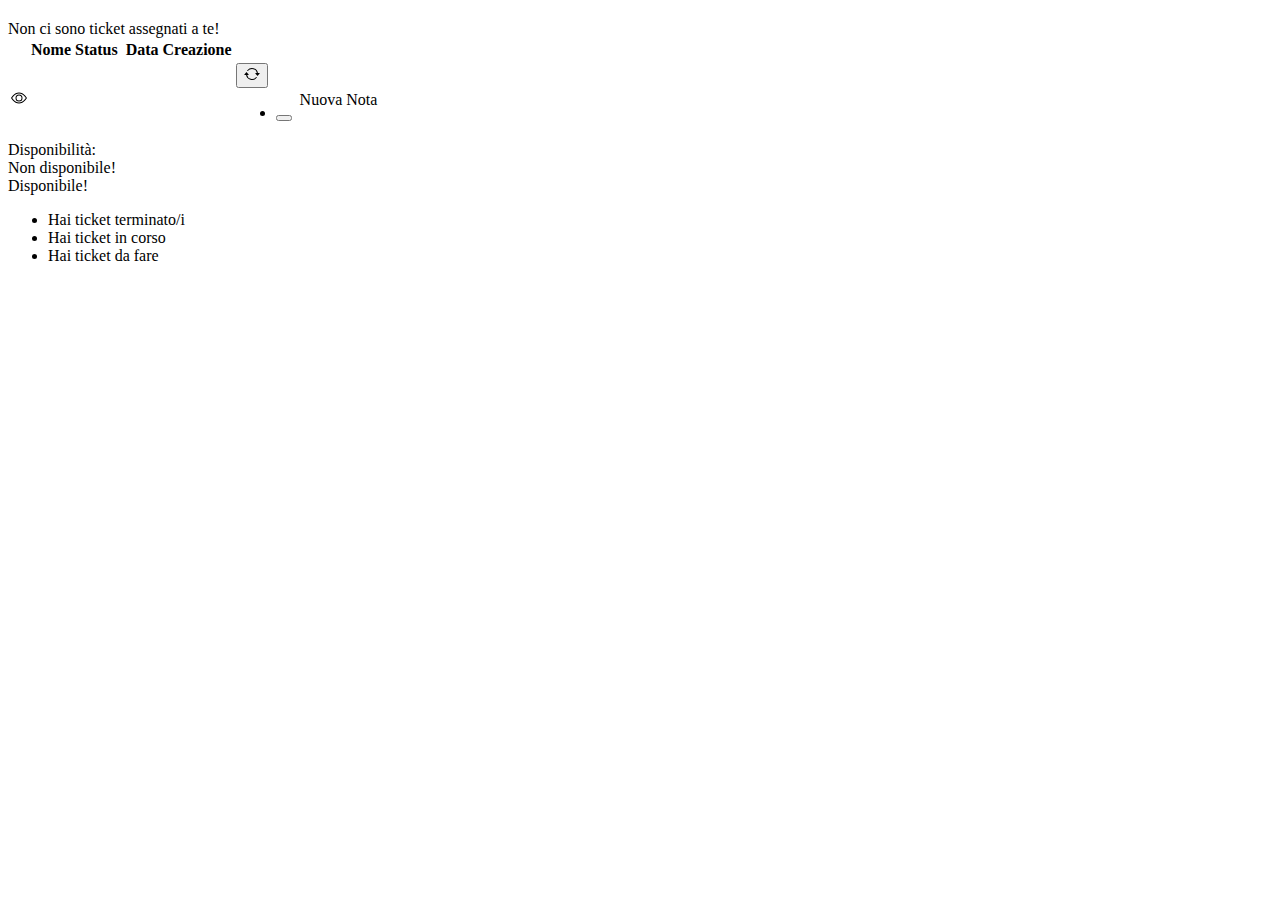
<file: src/main/resources/templates/index.html>
<!DOCTYPE html>
<html lang="en" xmlns:th="http://www.thymeleaf.org">

<head>
    <!-- Required meta tags -->
    <meta charset="utf-8">
    <meta name="viewport" content="width=device-width, initial-scale=1">

    <!-- Bootstrap CSS -->
    <link th:rel="stylesheet" th:href="@{/webjars/bootstrap/5.1.3/css/bootstrap.min.css}" />
    <title>Ticket Service</title>
</head>

<body>
    <header>

        <nav th:replace="fragments/navbar :: navbar('Home')"></nav>

    </header>

    <main>

        <div class="container mt-3">
            <!-- heading di saluto -->
            <h2 th:text="|Ciao ${loggedUser.name}|"> </h2>

            <div class="contaier">
                <div class="row ">
                    <!-- parte di pagina dedicata ai ticket -->
                    <div class="col-12 col-md-8 ">

                        <!-- Alert che non ci sono ticket legati all'user loggato -->
                        <th:block th:unless="${loggedUser.assignedTickets.size() > 0}">
                            <div class="alert alert-info" role="alert">
                                <div>Non ci sono ticket assegnati a te!</div>
                            </div>
                        </th:block>

                        <!-- Tabella dei ticket legati all'user loggato -->
                        <table th:if="${loggedUser.assignedTickets.size() > 0}" class="table table-striped">

                            <thead>
                                <tr>
                                    <th scope="col"></th> <!-- Header per il pulsante di view del ticket -->
                                    <th scope="col">Nome</th> <!-- Header per il nome del ticket -->
                                    <th scope="col">Status</th> <!-- Header per lo status del ticket -->
                                    <th scope="col"></th> <!-- Header per il pulsante aggiornamento status -->
                                    <th scope="col">Data Creazione</th>
                                    <!-- Header per la data di creazione del ticket -->
                                    <th scope="col"></th> <!-- Header per il pulsante aggiungi nota -->
                                </tr>
                            </thead>

                            <tbody>
                                <tr th:each="singoloTicket : ${loggedUser.assignedTickets}">
                                    <!-- cella pulsante della view -->
                                    <td>
                                        <a th:href="@{|/viewTicket/${singoloTicket.id}|}" class="btn btn-light">
                                            <svg xmlns="http://www.w3.org/2000/svg" width="16" height="16"
                                                fill="currentColor" class="bi bi-eye" viewBox="0 0 16 16">
                                                <path
                                                    d="M16 8s-3-5.5-8-5.5S0 8 0 8s3 5.5 8 5.5S16 8 16 8M1.173 8a13 13 0 0 1 1.66-2.043C4.12 4.668 5.88 3.5 8 3.5s3.879 1.168 5.168 2.457A13 13 0 0 1 14.828 8q-.086.13-.195.288c-.335.48-.83 1.12-1.465 1.755C11.879 11.332 10.119 12.5 8 12.5s-3.879-1.168-5.168-2.457A13 13 0 0 1 1.172 8z" />
                                                <path
                                                    d="M8 5.5a2.5 2.5 0 1 0 0 5 2.5 2.5 0 0 0 0-5M4.5 8a3.5 3.5 0 1 1 7 0 3.5 3.5 0 0 1-7 0" />
                                            </svg>
                                        </a>
                                    </td>
                                    <!-- cella dell nome del biglietto -->
                                    <td th:text="${singoloTicket.nome}"></td>
                                    <!-- cella dello status -->
                                    <td th:if="${singoloTicket.actualStatus.getId() == 1}">
                                        <span class="text-danger"
                                            th:text="${singoloTicket.actualStatus.getName()}"></span>
                                    </td>
                                    <td th:if="${singoloTicket.actualStatus.getId() == 2}">
                                        <span class="text-warning"
                                            th:text="${singoloTicket.actualStatus.getName()}"></span>
                                    </td>
                                    <td th:if="${singoloTicket.actualStatus.getId() == 3}">
                                        <span class="text-success"
                                            th:text="${singoloTicket.actualStatus.getName()}"></span>
                                    </td>
                                    <!-- cella pulsante di modifica stato-->
                                    <td>
                                        <div class="dropdown">
                                            <button class="btn btn-secondary dropdown-toggle" type="button"
                                                data-bs-toggle="dropdown" aria-expanded="false">
                                                <svg xmlns="http://www.w3.org/2000/svg" width="16" height="16"
                                                    fill="currentColor" class="bi bi-arrow-repeat" viewBox="0 0 16 16">
                                                    <path
                                                        d="M11.534 7h3.932a.25.25 0 0 1 .192.41l-1.966 2.36a.25.25 0 0 1-.384 0l-1.966-2.36a.25.25 0 0 1 .192-.41m-11 2h3.932a.25.25 0 0 0 .192-.41L2.692 6.23a.25.25 0 0 0-.384 0L.342 8.59A.25.25 0 0 0 .534 9" />
                                                    <path fill-rule="evenodd"
                                                        d="M8 3c-1.552 0-2.94.707-3.857 1.818a.5.5 0 1 1-.771-.636A6.002 6.002 0 0 1 13.917 7H12.9A5 5 0 0 0 8 3M3.1 9a5.002 5.002 0 0 0 8.757 2.182.5.5 0 1 1 .771.636A6.002 6.002 0 0 1 2.083 9z" />
                                                </svg>
                                            </button>
                                            <ul class="dropdown-menu">
                                                <li th:each="singleStatus : ${allStatus}">
                                                    <form th:action="@{/changeStatus/{id} (id= ${singoloTicket.id})}"
                                                        method="post">
                                                        <button class="dropdown-item" type="submit"
                                                            th:name="newStatusId" th:text="${singleStatus.name}"
                                                            th:value="${singleStatus.id}">
                                                        </button>
                                                    </form>
                                                </li>
                                            </ul>
                                        </div>
                                    </td>
                                    <!-- cella della data di creazione -->
                                    <td th:text="${singoloTicket.createdAt}"></td>
                                    <!-- cella dper il bottone inserimento nota -->
                                    <td>
                                        <a class="btn btn-secondary"
                                            th:href="@{/{id}/AggiungiNota(id=${singoloTicket.id})}">
                                            Nuova Nota
                                        </a>
                                    </td>

                                </tr>
                            </tbody>

                        </table>
                    </div>
                    <!-- spazio per informazioni dell'user loggato -->
                    <div class="col-12 col-md-4">
                        <!-- card per vedere la disponibilità dell'utente loggato e un elenco di ticket aperti -->
                        <div class="card">
                            <div class="card-header d-flex justify-content-between align-items-center">
                                <div>Disponibilità:</div>
                                <!-- a seconda del bit di disponibilità del'utente loggato mostra una cosa diversa -->
                                <th:block th:unless="${loggedUser.isAvailable}">
                                    <div class="border border-danger text-danger rounded-pill p-2">
                                        Non disponibile!
                                    </div>
                                </th:block>
                                <th:block th:if="${loggedUser.isAvailable}">
                                    <div class="border border-success text-success rounded-pill p-2">
                                        Disponibile!
                                    </div>
                                </th:block>
                            </div>
                            <!-- sum-up dei ticket associati all'utente loggato -->
                            <ul class="list-group list-group-flush">
                                <li class="list-group-item">
                                    <span>Hai </span>
                                    <span class="text-success" th:text="${numberFinishedTickets}"></span>
                                    <span> ticket terminato/i</span>
                                </li>
                                <li class="list-group-item">
                                    <span>Hai </span>
                                    <span class="text-warning" th:text="${numberToDoTickets}"></span>
                                    <span> ticket in corso</span>
                                </li>
                                <li class="list-group-item">
                                    <span>Hai </span>
                                    <span class="text-danger" th:text="${numberToWorkTickets}"></span>
                                    <span> ticket da fare</span>
                                </li>
                            </ul>
                        </div>
                    </div>
                </div>
            </div>
        </div>
    </main>

    <!-- Bootstrap Bundle with Popper -->
    <script th:src="@{/webjars/bootstrap/5.1.3/js/bootstrap.bundle.min.js}"></script>
</body>

</html>
</file>
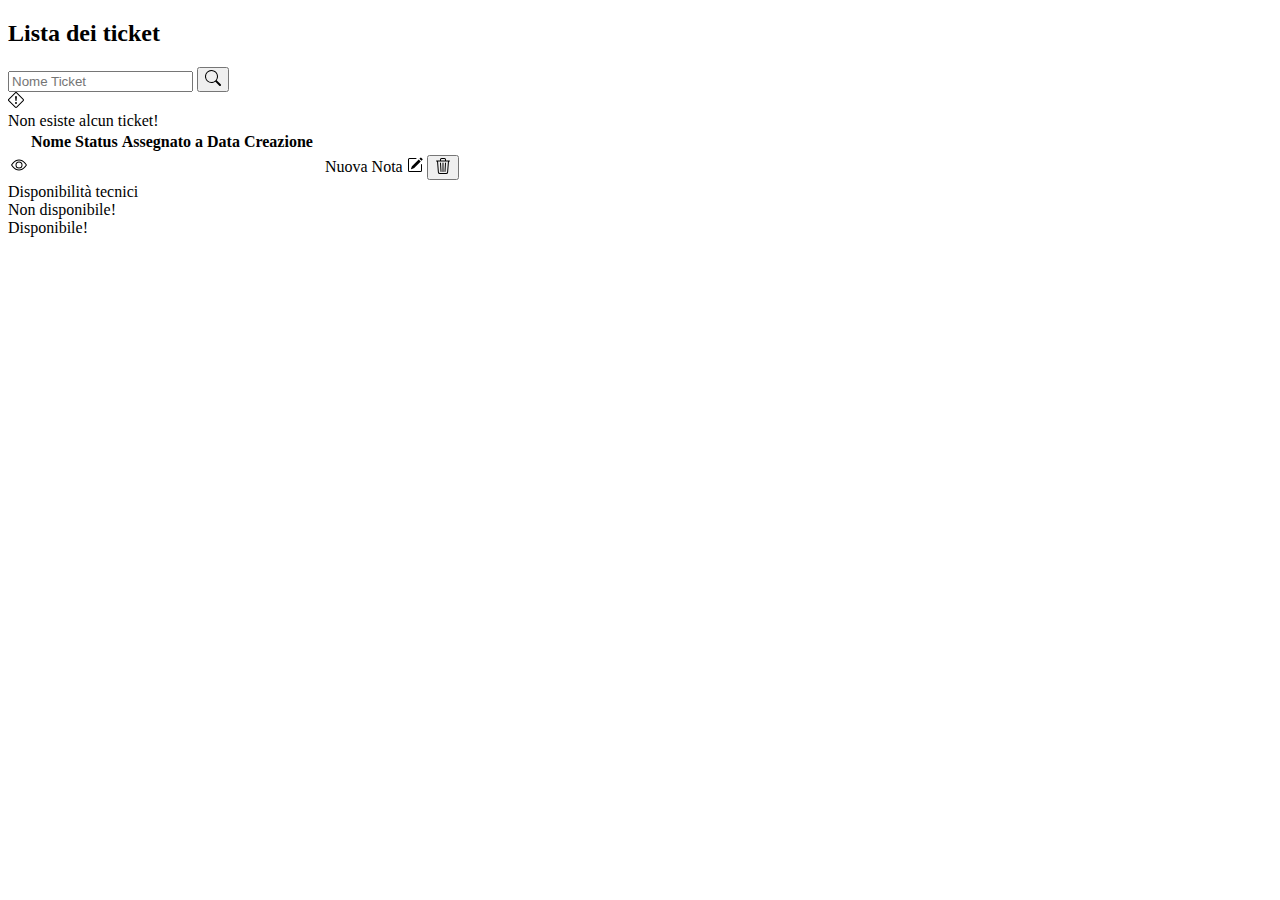
<file: src/main/resources/templates/allTickets/view.html>
<!DOCTYPE html>
<html lang="en" xmlns:th="http://www.thymeleaf.org">

<head>
    <!-- Required meta tags -->
    <meta charset="utf-8">
    <meta name="viewport" content="width=device-width, initial-scale=1">

    <!-- Bootstrap CSS -->
    <link th:rel="stylesheet" th:href="@{/webjars/bootstrap/5.1.3/css/bootstrap.min.css}" />
    <title>Ticket Service</title>
</head>

<body>
    <header>

        <nav th:replace="fragments/navbar :: navbar('SearchTickets')"></nav>

    </header>

    <main>

        <div class="container mt-3">
            <!-- Titolo prinicipale -->
            <h2 class="text-center">Lista dei ticket</h2>

            <div class="contaier">
                <!-- form di ricerca secondo il nome della pizza -->
                <form class="row" method="get" th:action="@{/ListaTickets}">
                    <!-- Input ricerca secondo il nome della pizza -->
                    <div class="col-12 col-md-4">
                        <div class="input-group mb-3">
                            <input name="keywordTicketName" type="search" class="form-control" placeholder="Nome Ticket"
                                aria-label="Search">
                            <button class="btn btn-secondary" type="submit">
                                <svg xmlns="http://www.w3.org/2000/svg" width="16" height="16" fill="currentColor"
                                    class="bi bi-search" viewBox="0 0 16 16">
                                    <path
                                        d="M11.742 10.344a6.5 6.5 0 1 0-1.397 1.398h-.001q.044.06.098.115l3.85 3.85a1 1 0 0 0 1.415-1.414l-3.85-3.85a1 1 0 0 0-.115-.1zM12 6.5a5.5 5.5 0 1 1-11 0 5.5 5.5 0 0 1 11 0" />
                                </svg>
                            </button>
                        </div>
                    </div>
                </form>
                <div class="row ">
                    <!-- parte di pagina dedicata alla lista di ticket ticket -->
                    <div class="col-12 col-md-8 ">

                        <!-- Alert che non ci sono ticket nel DB -->
                        <th:block th:unless="${allTickets.size() > 0}">
                            <div class="alert alert-warning" role="alert">
                                <svg xmlns="http://www.w3.org/2000/svg" width="16" height="16" fill="currentColor"
                                    class="bi bi-exclamation-diamond" viewBox="0 0 16 16">
                                    <path
                                        d="M6.95.435c.58-.58 1.52-.58 2.1 0l6.515 6.516c.58.58.58 1.519 0 2.098L9.05 15.565c-.58.58-1.519.58-2.098 0L.435 9.05a1.48 1.48 0 0 1 0-2.098zm1.4.7a.495.495 0 0 0-.7 0L1.134 7.65a.495.495 0 0 0 0 .7l6.516 6.516a.495.495 0 0 0 .7 0l6.516-6.516a.495.495 0 0 0 0-.7L8.35 1.134z" />
                                    <path
                                        d="M7.002 11a1 1 0 1 1 2 0 1 1 0 0 1-2 0M7.1 4.995a.905.905 0 1 1 1.8 0l-.35 3.507a.552.552 0 0 1-1.1 0z" />
                                </svg>
                                <div>Non esiste alcun ticket!</div>
                            </div>
                        </th:block>

                        <!-- Tabella dei ticket -->
                        <table th:if="${allTickets.size() > 0}" class="table table-striped">

                            <thead>
                                <tr>
                                    <th scope="col"></th> <!-- Header per il pulsante di view del ticket -->
                                    <th scope="col">Nome</th> <!-- Header per il nome del ticket -->
                                    <th scope="col">Status</th> <!-- Header per lo status del ticket -->
                                    <th scope="col">Assegnato a</th> <!-- Header a chi è stato assegnato il ticket -->
                                    <th scope="col">Data Creazione</th>
                                    <!-- Header della data di creazione del ticket -->
                                    <th scope="col"></th> <!-- Header per il pulsante per aggiunta di una nota -->
                                    <th scope="col"></th> <!-- Header per il pulsante di modifica del ticket -->
                                    <th scope="col"></th> <!-- Header per la cancellazione del ticket-->
                                </tr>
                            </thead>

                            <tbody>
                                <tr th:each="singoloTicket : ${allTickets}">
                                    <!-- cella pulsante della view -->
                                    <td>
                                        <a th:href="@{|/viewTicket/${singoloTicket.id}|}" class="btn btn-light">
                                            <svg xmlns="http://www.w3.org/2000/svg" width="16" height="16"
                                                fill="currentColor" class="bi bi-eye" viewBox="0 0 16 16">
                                                <path
                                                    d="M16 8s-3-5.5-8-5.5S0 8 0 8s3 5.5 8 5.5S16 8 16 8M1.173 8a13 13 0 0 1 1.66-2.043C4.12 4.668 5.88 3.5 8 3.5s3.879 1.168 5.168 2.457A13 13 0 0 1 14.828 8q-.086.13-.195.288c-.335.48-.83 1.12-1.465 1.755C11.879 11.332 10.119 12.5 8 12.5s-3.879-1.168-5.168-2.457A13 13 0 0 1 1.172 8z" />
                                                <path
                                                    d="M8 5.5a2.5 2.5 0 1 0 0 5 2.5 2.5 0 0 0 0-5M4.5 8a3.5 3.5 0 1 1 7 0 3.5 3.5 0 0 1-7 0" />
                                            </svg>
                                        </a>
                                    </td>
                                    <!-- cella dell nome del biglietto -->
                                    <td th:text="${singoloTicket.nome}"></td>
                                    <!-- cella dello status -->
                                    <td th:if="${singoloTicket.actualStatus.getId() == 1}">
                                        <span class="text-danger"
                                            th:text="${singoloTicket.actualStatus.getName()}"></span>
                                    </td>
                                    <td th:if="${singoloTicket.actualStatus.getId() == 2}">
                                        <span class="text-warning"
                                            th:text="${singoloTicket.actualStatus.getName()}"></span>
                                    </td>
                                    <td th:if="${singoloTicket.actualStatus.getId() == 3}">
                                        <span class="text-success"
                                            th:text="${singoloTicket.actualStatus.getName()}"></span>
                                    </td>
                                    <!-- cella del nome a chi è stato assegnato il ticket -->
                                    <td th:text="${singoloTicket.userAssigned.getName()}"></td>
                                    <!-- cella della data di creazione -->
                                    <td th:text="${singoloTicket.createdAt}"></td>
                                    <!-- cella dper il bottone inserimento nota -->
                                    <td>
                                        <a class="btn btn-secondary"
                                            th:href="@{/{id}/AggiungiNota(id=${singoloTicket.id})}">
                                            Nuova Nota
                                        </a>
                                    </td>
                                    <!-- cella per il pulsate della modifica -->
                                    <td>
                                        <a th:href="@{|/ModificaTicket/${singoloTicket.id}|}" class="btn btn-light">
                                            <svg xmlns="http://www.w3.org/2000/svg" width="16" height="16"
                                                fill="currentColor" class="bi bi-pencil-square" viewBox="0 0 16 16">
                                                <path
                                                    d="M15.502 1.94a.5.5 0 0 1 0 .706L14.459 3.69l-2-2L13.502.646a.5.5 0 0 1 .707 0l1.293 1.293zm-1.75 2.456-2-2L4.939 9.21a.5.5 0 0 0-.121.196l-.805 2.414a.25.25 0 0 0 .316.316l2.414-.805a.5.5 0 0 0 .196-.12l6.813-6.814z" />
                                                <path fill-rule="evenodd"
                                                    d="M1 13.5A1.5 1.5 0 0 0 2.5 15h11a1.5 1.5 0 0 0 1.5-1.5v-6a.5.5 0 0 0-1 0v6a.5.5 0 0 1-.5.5h-11a.5.5 0 0 1-.5-.5v-11a.5.5 0 0 1 .5-.5H9a.5.5 0 0 0 0-1H2.5A1.5 1.5 0 0 0 1 2.5z" />
                                            </svg>
                                        </a>
                                    </td>
                                    <!-- cella pulsante per la cancellazzione del ticket -->
                                    <td>
                                        <form th:action="@{/ListaTickets/cancellaTicket/{id}(id = ${singoloTicket.id})}"
                                            method="post">

                                            <button class="btn btn-danger" type="submit"
                                                onclick="return confirm('Sei sicuro?')">
                                                <svg xmlns="http://www.w3.org/2000/svg" width="16" height="16"
                                                    fill="currentColor" class="bi bi-trash3" viewBox="0 0 16 16">
                                                    <path
                                                        d="M6.5 1h3a.5.5 0 0 1 .5.5v1H6v-1a.5.5 0 0 1 .5-.5M11 2.5v-1A1.5 1.5 0 0 0 9.5 0h-3A1.5 1.5 0 0 0 5 1.5v1H1.5a.5.5 0 0 0 0 1h.538l.853 10.66A2 2 0 0 0 4.885 16h6.23a2 2 0 0 0 1.994-1.84l.853-10.66h.538a.5.5 0 0 0 0-1zm1.958 1-.846 10.58a1 1 0 0 1-.997.92h-6.23a1 1 0 0 1-.997-.92L3.042 3.5zm-7.487 1a.5.5 0 0 1 .528.47l.5 8.5a.5.5 0 0 1-.998.06L5 5.03a.5.5 0 0 1 .47-.53Zm5.058 0a.5.5 0 0 1 .47.53l-.5 8.5a.5.5 0 1 1-.998-.06l.5-8.5a.5.5 0 0 1 .528-.47M8 4.5a.5.5 0 0 1 .5.5v8.5a.5.5 0 0 1-1 0V5a.5.5 0 0 1 .5-.5" />
                                                </svg>
                                            </button>
                                        </form>
                                    </td>
                                </tr>
                            </tbody>

                        </table>
                    </div>

                    <!-- spazio per vedere quali tecnici sono disponibili -->
                    <div class="col-12 col-md-4">
                        <div class="card">
                            <div class="card-header">
                                Disponibilità tecnici
                            </div>

                            <!-- lista disponibilità tecnici  -->
                            <div>
                                <div th:each="singoloUser : ${allUser}" class="p-1">
                                    <div class=" d-flex justify-content-between align-items-center">
                                        <div th:text="${singoloUser.name}"></div>

                                        <th:block th:unless="${singoloUser.isAvailable}">
                                            <div class="border border-danger text-danger rounded-pill p-2">
                                                Non disponibile!
                                            </div>
                                        </th:block>
                                        <th:block th:if="${singoloUser.isAvailable}">
                                            <div class="border border-success text-success rounded-pill p-2">
                                                Disponibile!
                                            </div>
                                        </th:block>
                                    </div>
                                </div>
                            </div>

                        </div>
                    </div>
                </div>
            </div>
        </div>
    </main>

    <!-- Bootstrap Bundle with Popper -->
    <script th:src="@{/webjars/bootstrap/5.1.3/js/bootstrap.bundle.min.js}"></script>
</body>

</html>
</file>
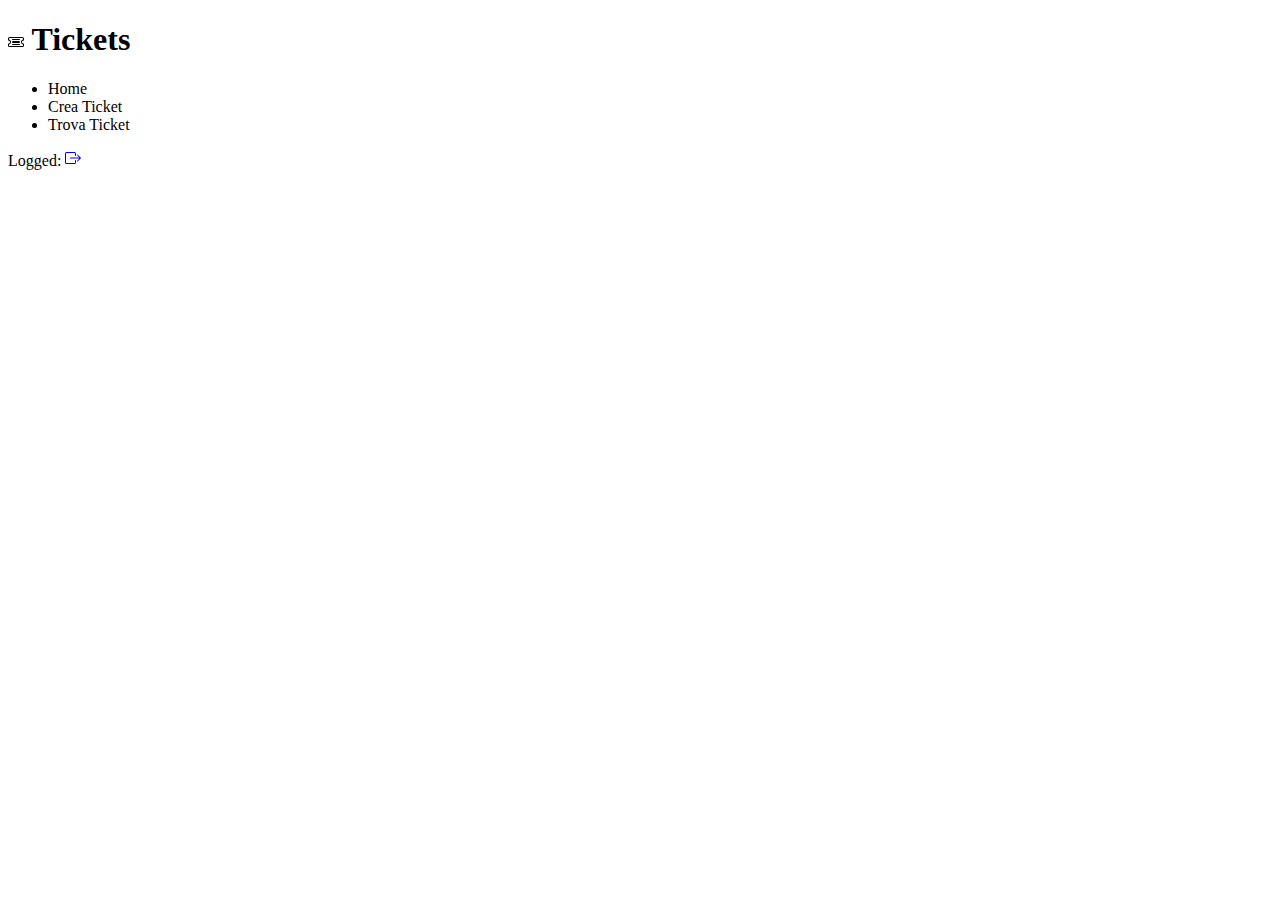
<file: src/main/resources/templates/fragments/navbar.html>
<!DOCTYPE html>
<html lang="en" xmlns:th="http://www.thymeleaf.org">

<head>

</head>

<body>
    <nav th:fragment="navbar(current)" class="navbar navbar-expand-lg bg-body-tertiary border-bottom border-2">
        <div class="container-fluid">
            <h1 id="navbarTitle" class="navbar-brand">
                <svg xmlns="http://www.w3.org/2000/svg" width="16" height="16" fill="currentColor"
                    class="bi bi-ticket-detailed" viewBox="0 0 16 16">
                    <path
                        d="M4 5.5a.5.5 0 0 1 .5-.5h7a.5.5 0 0 1 0 1h-7a.5.5 0 0 1-.5-.5m0 5a.5.5 0 0 1 .5-.5h7a.5.5 0 0 1 0 1h-7a.5.5 0 0 1-.5-.5M5 7a1 1 0 0 0 0 2h6a1 1 0 1 0 0-2z" />
                    <path
                        d="M0 4.5A1.5 1.5 0 0 1 1.5 3h13A1.5 1.5 0 0 1 16 4.5V6a.5.5 0 0 1-.5.5 1.5 1.5 0 0 0 0 3 .5.5 0 0 1 .5.5v1.5a1.5 1.5 0 0 1-1.5 1.5h-13A1.5 1.5 0 0 1 0 11.5V10a.5.5 0 0 1 .5-.5 1.5 1.5 0 1 0 0-3A.5.5 0 0 1 0 6zM1.5 4a.5.5 0 0 0-.5.5v1.05a2.5 2.5 0 0 1 0 4.9v1.05a.5.5 0 0 0 .5.5h13a.5.5 0 0 0 .5-.5v-1.05a2.5 2.5 0 0 1 0-4.9V4.5a.5.5 0 0 0-.5-.5z" />
                </svg>
                Tickets
            </h1>
            <ul class="navbar-nav">
                <li class="nav-item">
                    <a class="nav-link" th:href="@{/main}"
                        th:classAppend="${current == 'Home'} ? active : not-active">Home</a>
                </li>
                <li class="nav-item">
                    <a class="nav-link" th:href="@{/CreaTicket}" sec:authorize="hasAuthority('ADMIN')"
                        th:classAppend="${current == 'TicketCreate'} ? active : not-active">Crea Ticket</a>
                </li>
                <li class="nav-item">
                    <a class="nav-link" th:href="@{/ListaTickets}" sec:authorize="hasAuthority('ADMIN')"
                        th:classAppend="${current == 'SearchTickets'} ? active : not-active">Trova Ticket</a>
                </li>
            </ul>

            <div>
                Logged: <span sec:authentication="name"></span>
                <span sec:authentication="principal.authorities"></span>
                <a class="btn btn-outline-danger" href="/logout">
                    <svg xmlns="http://www.w3.org/2000/svg" width="16" height="16" fill="currentColor"
                        class="bi bi-box-arrow-right" viewBox="0 0 16 16">
                        <path fill-rule="evenodd"
                            d="M10 12.5a.5.5 0 0 1-.5.5h-8a.5.5 0 0 1-.5-.5v-9a.5.5 0 0 1 .5-.5h8a.5.5 0 0 1 .5.5v2a.5.5 0 0 0 1 0v-2A1.5 1.5 0 0 0 9.5 2h-8A1.5 1.5 0 0 0 0 3.5v9A1.5 1.5 0 0 0 1.5 14h8a1.5 1.5 0 0 0 1.5-1.5v-2a.5.5 0 0 0-1 0z" />
                        <path fill-rule="evenodd"
                            d="M15.854 8.354a.5.5 0 0 0 0-.708l-3-3a.5.5 0 0 0-.708.708L14.293 7.5H5.5a.5.5 0 0 0 0 1h8.793l-2.147 2.146a.5.5 0 0 0 .708.708z" />
                    </svg>
                </a>
            </div>
        </div>
    </nav>
</body>

</html>
</file>
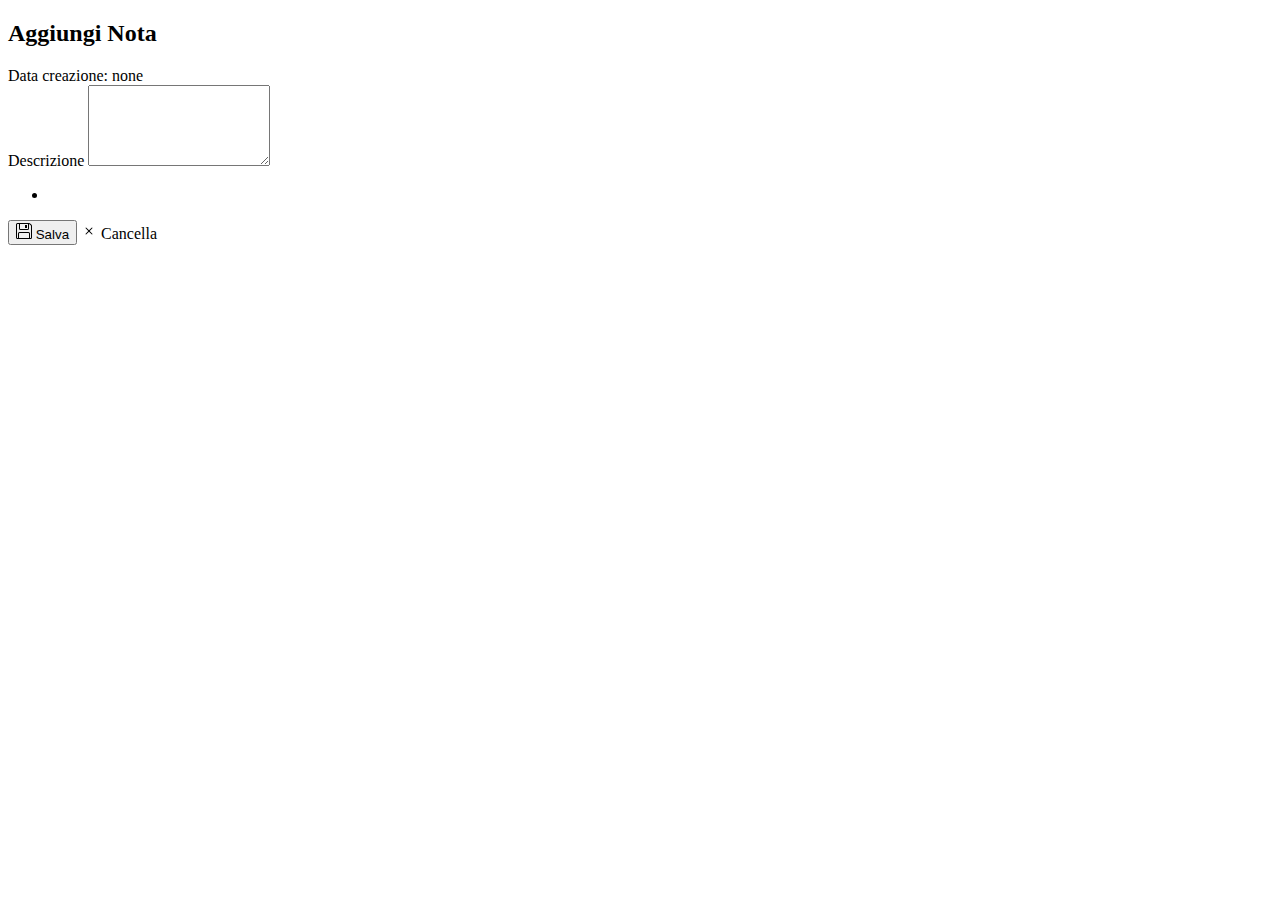
<file: src/main/resources/templates/note/create.html>
<!DOCTYPE html>
<html lang="en" xmlns:th="http://www.thymeleaf.org">

<head>
    <!-- Required meta tags -->
    <meta charset="utf-8">
    <meta name="viewport" content="width=device-width, initial-scale=1">

    <!-- Bootstrap CSS -->
    <link th:rel="stylesheet" th:href="@{/webjars/bootstrap/5.1.3/css/bootstrap.min.css}" />
    <title>Ticket Service</title>
</head>

<body>
    <header>

        <nav th:replace="fragments/navbar :: navbar('TicketCreate')"></nav>

    </header>

    <main>

        <div class="container mt-2">


            <!-- Titolo -->

            <h2 class="text-center mb-3">Aggiungi Nota</h2>

            <!-- form di creazione nuovo ticket-->
            <form class="row" th:object="${newNote}"
                th:action="@{/{identify}/AggiungiNota(identify=*{getTargetTicket().getId()})}" method="post">

                <!-- <input type="hidden" th:field="*{targetTicket}"> -->

                <!-- Mostra data di inserimento -->
                <div class="col-12 col-md-4 mb-2">
                    <span>Data creazione:</span>
                    <span th:text="*{createdAt}">none</span>
                </div>

                <!-- textarea descrizione ticket -->
                <div class="col-12 mb-2">
                    <label for="textAreaDescription" class="form-label">Descrizione</label>
                    <textarea type="text" class="form-control" id="textAreaDescription" th:field="*{text}" rows="5"
                        th:errorClass="is-invalid"></textarea>
                    <div th:if="${#fields.hasErrors('text')}" class="invalid-feedback">
                        <ul>
                            <li th:each="err : ${#fields.errors('text')}" th:text="${err}"></li>
                        </ul>
                    </div>
                </div>


                <!-- Pulsanti di submit e cancellazione -->
                <div class="d-grid gap-2 d-md-block">
                    <button class="btn btn-primary" type="submit">
                        <svg xmlns="http://www.w3.org/2000/svg" width="16" height="16" fill="currentColor"
                            class="bi bi-floppy" viewBox="0 0 16 16">
                            <path d="M11 2H9v3h2z" />
                            <path
                                d="M1.5 0h11.586a1.5 1.5 0 0 1 1.06.44l1.415 1.414A1.5 1.5 0 0 1 16 2.914V14.5a1.5 1.5 0 0 1-1.5 1.5h-13A1.5 1.5 0 0 1 0 14.5v-13A1.5 1.5 0 0 1 1.5 0M1 1.5v13a.5.5 0 0 0 .5.5H2v-4.5A1.5 1.5 0 0 1 3.5 9h9a1.5 1.5 0 0 1 1.5 1.5V15h.5a.5.5 0 0 0 .5-.5V2.914a.5.5 0 0 0-.146-.353l-1.415-1.415A.5.5 0 0 0 13.086 1H13v4.5A1.5 1.5 0 0 1 11.5 7h-7A1.5 1.5 0 0 1 3 5.5V1H1.5a.5.5 0 0 0-.5.5m3 4a.5.5 0 0 0 .5.5h7a.5.5 0 0 0 .5-.5V1H4zM3 15h10v-4.5a.5.5 0 0 0-.5-.5h-9a.5.5 0 0 0-.5.5z" />
                        </svg>
                        Salva
                    </button>
                    <a th:href="@{/index}" class="btn btn-danger">
                        <svg xmlns="http://www.w3.org/2000/svg" width="16" height="16" fill="currentColor"
                            class="bi bi-x" viewBox="0 0 16 16">
                            <path
                                d="M4.646 4.646a.5.5 0 0 1 .708 0L8 7.293l2.646-2.647a.5.5 0 0 1 .708.708L8.707 8l2.647 2.646a.5.5 0 0 1-.708.708L8 8.707l-2.646 2.647a.5.5 0 0 1-.708-.708L7.293 8 4.646 5.354a.5.5 0 0 1 0-.708" />
                        </svg>
                        Cancella
                    </a>
                </div>

            </form>
        </div>

    </main>
    <!-- Bootstrap Bundle with Popper -->
    <script th:src="@{/webjars/bootstrap/5.1.3/js/bootstrap.bundle.min.js}"></script>
</body>

</html>
</file>
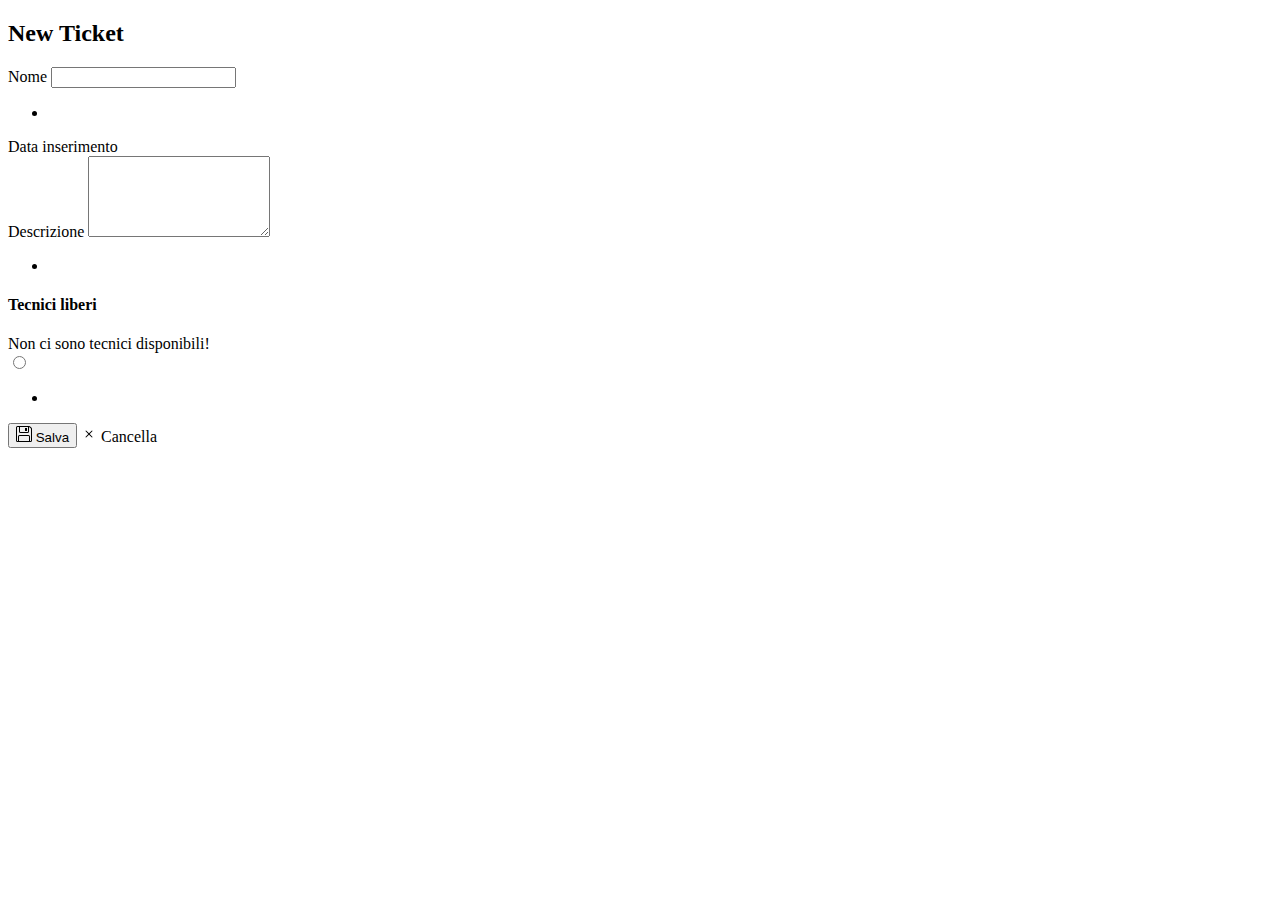
<file: src/main/resources/templates/ticket/create.html>
<!DOCTYPE html>
<html lang="en" xmlns:th="http://www.thymeleaf.org">

<head>
    <!-- Required meta tags -->
    <meta charset="utf-8">
    <meta name="viewport" content="width=device-width, initial-scale=1">

    <!-- Bootstrap CSS -->
    <link th:rel="stylesheet" th:href="@{/webjars/bootstrap/5.1.3/css/bootstrap.min.css}" />
    <title>Ticket Service</title>
</head>

<body>
    <header>

        <nav th:replace="fragments/navbar :: navbar('TicketCreate')"></nav>

    </header>

    <main>

        <div class="container">
            <!-- Titolo -->
            <h2 class="text-center mb-3">New Ticket</h2>

            <!-- form di creazione nuova pizza-->
            <form class="row" th:object="${newTicket}" th:action="@{/CreaTicket}" method="post">
                <!-- input nome ticket -->
                <div class="col-12 col-md-8">
                    <div class="mb-2">
                        <label for="InputName" class="form-label">Nome</label>
                        <input type="text" class="form-control" id="InputName" th:field="*{nome}"
                            th:errorClass="is-invalid">
                        <div th:if="${#fields.hasErrors('nome')}" class="invalid-feedback">
                            <ul>
                                <li th:each="err : ${#fields.errors('nome')}" th:text="${err}"></li>
                            </ul>
                        </div>
                    </div>
                </div>
                <!-- mostra data -->
                <div class="col-12 col-md-4">
                    <div class="mb-2">
                        <label class="form-label">Data inserimento</label>
                        <div th:text="*{createdAt}"></div>
                    </div>
                </div>
                <!-- textarea descrizione ticket -->
                <div class="col-12 col-md-8">
                    <div class="mb-2">
                        <label for="textAreaDescription" class="form-label">Descrizione</label>
                        <textarea type="text" class="form-control" id="textAreaDescription" th:field="*{descrizione}"
                            rows="5" th:errorClass="is-invalid"></textarea>
                        <div th:if="${#fields.hasErrors('descrizione')}" class="invalid-feedback">
                            <ul>
                                <li th:each="err : ${#fields.errors('descrizione')}" th:text="${err}"></li>
                            </ul>
                        </div>
                    </div>
                </div>
                <!-- Scelta tecnico -->
                <div class="col-12 col-md-4">
                    <div class="mb-2">
                        <h4>Tecnici liberi</h4>
                        <!-- alert se non ci sono disponibili tecnici -->
                        <th:block th:unless="${freeTech.size() > 0}">
                            <div class="alert alert-warning" role="alert">
                                <div>Non ci sono tecnici disponibili!</div>
                            </div>
                        </th:block>
                        <!-- lista radio -->
                        <div class="form-check" th:each="singleTech : ${freeTech}">
                            <input type="radio" class="form-check-input" th:id="|Indgredient_${singleTech.id}|"
                                th:value="${singleTech.id}" th:field="*{userAssigned}">
                            <label th:for="|Indgredient_${singleTech.id}|" th:text="${singleTech.name}"></label>
                        </div>
                        <div th:if="${#fields.hasErrors('userAssigned')}" class="invalid-feedback">
                            <ul>
                                <li th:each="err : ${#fields.errors('userAssigned')}" th:text="${err}"></li>
                            </ul>
                        </div>
                    </div>
                </div>
                <!-- Pulsanti di submit e cancellazione -->
                <div class="d-grid gap-2 d-md-block">
                    <button class="btn btn-primary" type="submit">
                        <svg xmlns="http://www.w3.org/2000/svg" width="16" height="16" fill="currentColor"
                            class="bi bi-floppy" viewBox="0 0 16 16">
                            <path d="M11 2H9v3h2z" />
                            <path
                                d="M1.5 0h11.586a1.5 1.5 0 0 1 1.06.44l1.415 1.414A1.5 1.5 0 0 1 16 2.914V14.5a1.5 1.5 0 0 1-1.5 1.5h-13A1.5 1.5 0 0 1 0 14.5v-13A1.5 1.5 0 0 1 1.5 0M1 1.5v13a.5.5 0 0 0 .5.5H2v-4.5A1.5 1.5 0 0 1 3.5 9h9a1.5 1.5 0 0 1 1.5 1.5V15h.5a.5.5 0 0 0 .5-.5V2.914a.5.5 0 0 0-.146-.353l-1.415-1.415A.5.5 0 0 0 13.086 1H13v4.5A1.5 1.5 0 0 1 11.5 7h-7A1.5 1.5 0 0 1 3 5.5V1H1.5a.5.5 0 0 0-.5.5m3 4a.5.5 0 0 0 .5.5h7a.5.5 0 0 0 .5-.5V1H4zM3 15h10v-4.5a.5.5 0 0 0-.5-.5h-9a.5.5 0 0 0-.5.5z" />
                        </svg>
                        Salva
                    </button>
                    <a th:href="@{/index}" class="btn btn-danger">
                        <svg xmlns="http://www.w3.org/2000/svg" width="16" height="16" fill="currentColor"
                            class="bi bi-x" viewBox="0 0 16 16">
                            <path
                                d="M4.646 4.646a.5.5 0 0 1 .708 0L8 7.293l2.646-2.647a.5.5 0 0 1 .708.708L8.707 8l2.647 2.646a.5.5 0 0 1-.708.708L8 8.707l-2.646 2.647a.5.5 0 0 1-.708-.708L7.293 8 4.646 5.354a.5.5 0 0 1 0-.708" />
                        </svg>
                        Cancella
                    </a>
                </div>

            </form>
        </div>

    </main>
    <!-- Bootstrap Bundle with Popper -->
    <script th:src="@{/webjars/bootstrap/5.1.3/js/bootstrap.bundle.min.js}"></script>
</body>

</html>
</file>
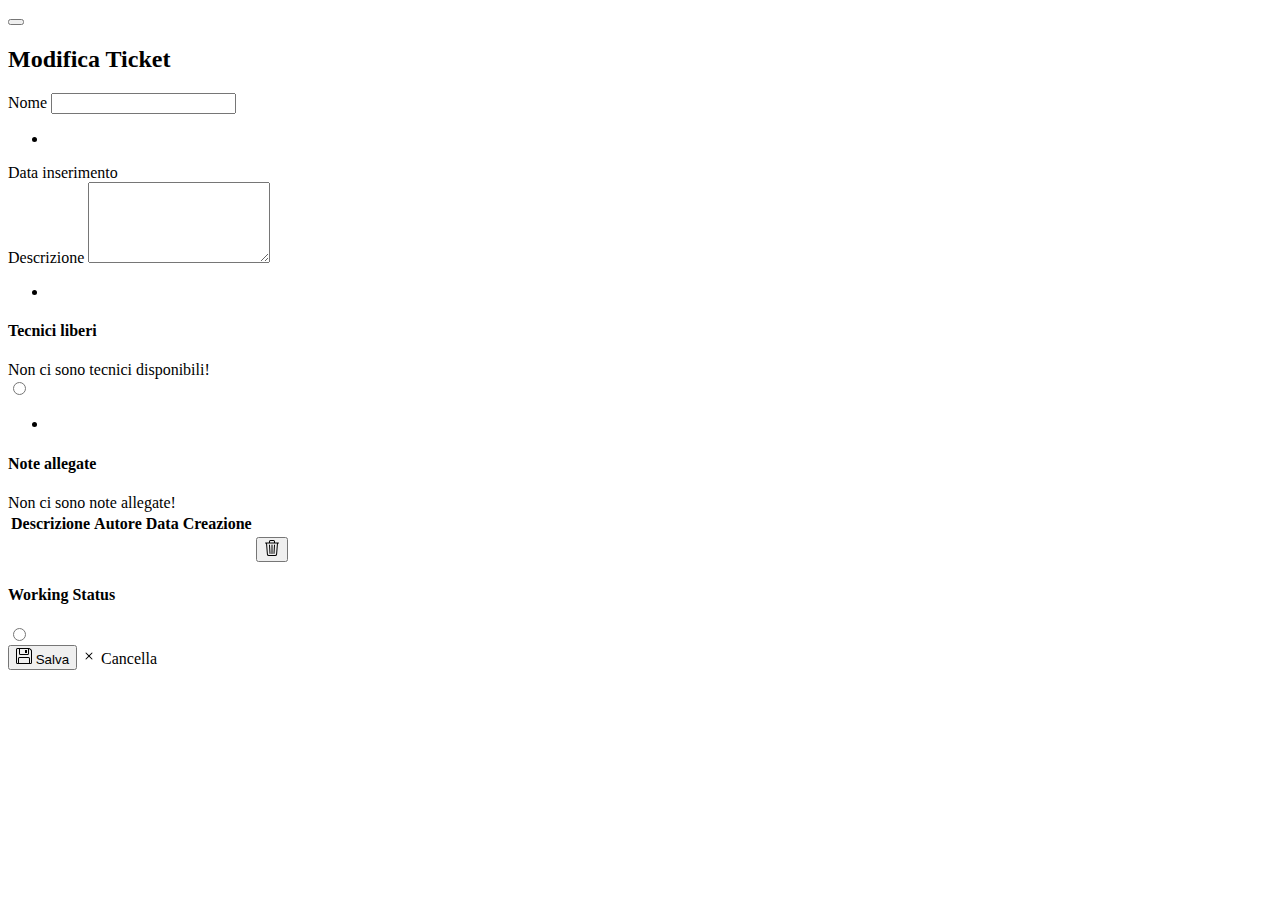
<file: src/main/resources/templates/ticket/modify.html>
<!DOCTYPE html>
<html lang="en" xmlns:th="http://www.thymeleaf.org">

<head>
    <!-- Required meta tags -->
    <meta charset="utf-8">
    <meta name="viewport" content="width=device-width, initial-scale=1">

    <!-- Bootstrap CSS -->
    <link th:rel="stylesheet" th:href="@{/webjars/bootstrap/5.1.3/css/bootstrap.min.css}" />
    <title>Ticket Service</title>
</head>

<body>
    <header>

        <nav th:replace="fragments/navbar :: navbar('TicketCreate')"></nav>

    </header>

    <main>

        <div class="container mt-2">

            <!-- Alert warnig Seleziona tecnico -->
            <th:block th:if="${successAlertMessage != null}">
                <div class="alert alert-info alert-dismissible fade show" role="alert">
                    <div th:text="${successAlertMessage}"></div>
                    <button type="button" class="btn-close" data-bs-dismiss="alert" aria-label="Close"></button>
                </div>
            </th:block>

            <!-- Titolo -->
            <h2 class="text-center mb-3">Modifica Ticket</h2>

            <!-- form di creazione nuovo ticket-->
            <form class="row" th:object="${selectedTicketToModify}"
                th:action="@{/ModificaTicket/{id}(id=${selectedTicketToModify.id})}" method="post">

                <!-- input nome ticket -->
                <div class="col-12 col-md-8">
                    <div class="mb-2">
                        <label for="InputName" class="form-label">Nome</label>
                        <input type="text" class="form-control" id="InputName" th:field="*{nome}"
                            th:errorClass="is-invalid">
                        <div th:if="${#fields.hasErrors('nome')}" class="invalid-feedback">
                            <ul>
                                <li th:each="err : ${#fields.errors('nome')}" th:text="${err}"></li>
                            </ul>
                        </div>
                    </div>
                </div>

                <!-- mostra data -->
                <div class="col-12 col-md-4">
                    <div class="mb-2">
                        <label class="form-label">Data inserimento</label>
                        <div th:text="*{createdAt}"></div>
                    </div>
                </div>

                <!-- textarea descrizione ticket -->
                <div class="col-12 col-md-8">
                    <div class="mb-2">
                        <label for="textAreaDescription" class="form-label">Descrizione</label>
                        <textarea type="text" class="form-control" id="textAreaDescription" th:field="*{descrizione}"
                            rows="5" th:errorClass="is-invalid"></textarea>
                        <div th:if="${#fields.hasErrors('descrizione')}" class="invalid-feedback">
                            <ul>
                                <li th:each="err : ${#fields.errors('descrizione')}" th:text="${err}"></li>
                            </ul>
                        </div>
                    </div>
                </div>

                <!-- Scelta tecnico -->
                <div class="col-12 col-md-4">
                    <div class="mb-2">
                        <h4>Tecnici liberi</h4>
                        <!-- alert se non ci sono disponibili tecnici -->
                        <th:block th:unless="${freeTech.size() > 0}">
                            <div class="alert alert-warning" role="alert">
                                <div>Non ci sono tecnici disponibili!</div>
                            </div>
                        </th:block>
                        <!-- lista radio tecnici-->
                        <div class="form-check" th:each="singleTech : ${freeTech}">
                            <input type="radio" class="form-check-input" th:id="|Technic_${singleTech.id}|"
                                th:value="${singleTech.id}" th:field="*{userAssigned}">
                            <label th:for="|Technic_${singleTech.id}|" th:text="${singleTech.name}"></label>
                        </div>
                        <div th:if="${#fields.hasErrors('userAssigned')}" class="invalid-feedback">
                            <ul>
                                <li th:each="err : ${#fields.errors('userAssigned')}" th:text="${err}"></li>
                            </ul>
                        </div>
                    </div>
                </div>

                <!-- tabella di tutte le note annesse al ticket -->
                <div class="col-12 col-md-8">
                    <h4>Note allegate</h4>
                    <!-- Alert che non ci sono note alegate al ticket selezionato -->
                    <th:block th:unless="${selectedTicketToModify.noteList.size() > 0}">
                        <div class="alert alert-info" role="alert">
                            <div>Non ci sono note allegate!</div>
                        </div>
                    </th:block>
                    <!-- mostra tabellla se presente almenu una nota -->
                    <table th:if="${selectedTicketToModify.noteList.size() > 0}" class="table table-striped">
                        <thead>
                            <tr>
                                <th scope="col">Descrizione</th> <!-- Header testo della nota -->
                                <th scope="col">Autore</th> <!-- Header il nome dell'autode della nota -->
                                <th scope="col">Data Creazione</th> <!-- Header per la data di creazione del ticket -->
                                <th scope="col"></th> <!-- Header per il pulsante di eliminazione -->
                            </tr>
                        </thead>
                        <tbody>
                            <tr th:each="singolaNota : ${selectedTicketToModify.noteList}">
                                <!-- cella con la descrizione -->
                                <td th:text="${singolaNota.text}"></td>
                                <!-- cella con il nome dell'autode della nota  -->
                                <td th:text="${singolaNota.author}"></td>
                                <!-- cella della data di creazione -->
                                <td th:text="${singolaNota.createdAt}"></td>
                                <!-- cella per l'eliminazione della nota -->
                                <td>
                                    <form th:action="@{/cancellaNota/{id} (id= ${singolaNota.id})}" method="post">
                                        <button class="btn btn-danger" type="submit"
                                            onclick="return confirm('Sei sicuro?')">
                                            <svg xmlns="http://www.w3.org/2000/svg" width="16" height="16"
                                                fill="currentColor" class="bi bi-trash3" viewBox="0 0 16 16">
                                                <path
                                                    d="M6.5 1h3a.5.5 0 0 1 .5.5v1H6v-1a.5.5 0 0 1 .5-.5M11 2.5v-1A1.5 1.5 0 0 0 9.5 0h-3A1.5 1.5 0 0 0 5 1.5v1H1.5a.5.5 0 0 0 0 1h.538l.853 10.66A2 2 0 0 0 4.885 16h6.23a2 2 0 0 0 1.994-1.84l.853-10.66h.538a.5.5 0 0 0 0-1zm1.958 1-.846 10.58a1 1 0 0 1-.997.92h-6.23a1 1 0 0 1-.997-.92L3.042 3.5zm-7.487 1a.5.5 0 0 1 .528.47l.5 8.5a.5.5 0 0 1-.998.06L5 5.03a.5.5 0 0 1 .47-.53Zm5.058 0a.5.5 0 0 1 .47.53l-.5 8.5a.5.5 0 1 1-.998-.06l.5-8.5a.5.5 0 0 1 .528-.47M8 4.5a.5.5 0 0 1 .5.5v8.5a.5.5 0 0 1-1 0V5a.5.5 0 0 1 .5-.5" />
                                            </svg>
                                        </button>
                                    </form>
                                </td>
                            </tr>
                        </tbody>
                    </table>

                </div>

                <!-- Stato di lavorazione -->
                <div class="col-12 col-md-4">
                    <h4>Working Status</h4>
                    <div class="form-check form-check-inline" th:each="singleStatus : ${allStatus}">
                        <input type="radio" class="form-check-input" th:id="|Status_${singleStatus.id}|"
                            th:value="${singleStatus.id}" th:field="*{actualStatus}">
                        <label th:for="|Status_${singleStatus.id}|" th:text="${singleStatus.name}"></label>
                    </div>
                </div>

                <!-- Pulsanti di submit e cancellazione -->
                <div class="d-grid gap-2 d-md-block mb-2">
                    <button class="btn btn-primary" type="submit">
                        <svg xmlns="http://www.w3.org/2000/svg" width="16" height="16" fill="currentColor"
                            class="bi bi-floppy" viewBox="0 0 16 16">
                            <path d="M11 2H9v3h2z" />
                            <path
                                d="M1.5 0h11.586a1.5 1.5 0 0 1 1.06.44l1.415 1.414A1.5 1.5 0 0 1 16 2.914V14.5a1.5 1.5 0 0 1-1.5 1.5h-13A1.5 1.5 0 0 1 0 14.5v-13A1.5 1.5 0 0 1 1.5 0M1 1.5v13a.5.5 0 0 0 .5.5H2v-4.5A1.5 1.5 0 0 1 3.5 9h9a1.5 1.5 0 0 1 1.5 1.5V15h.5a.5.5 0 0 0 .5-.5V2.914a.5.5 0 0 0-.146-.353l-1.415-1.415A.5.5 0 0 0 13.086 1H13v4.5A1.5 1.5 0 0 1 11.5 7h-7A1.5 1.5 0 0 1 3 5.5V1H1.5a.5.5 0 0 0-.5.5m3 4a.5.5 0 0 0 .5.5h7a.5.5 0 0 0 .5-.5V1H4zM3 15h10v-4.5a.5.5 0 0 0-.5-.5h-9a.5.5 0 0 0-.5.5z" />
                        </svg>
                        Salva
                    </button>
                    <a th:href="@{/index}" class="btn btn-danger">
                        <svg xmlns="http://www.w3.org/2000/svg" width="16" height="16" fill="currentColor"
                            class="bi bi-x" viewBox="0 0 16 16">
                            <path
                                d="M4.646 4.646a.5.5 0 0 1 .708 0L8 7.293l2.646-2.647a.5.5 0 0 1 .708.708L8.707 8l2.647 2.646a.5.5 0 0 1-.708.708L8 8.707l-2.646 2.647a.5.5 0 0 1-.708-.708L7.293 8 4.646 5.354a.5.5 0 0 1 0-.708" />
                        </svg>
                        Cancella
                    </a>
                </div>

            </form>
        </div>

    </main>
    <!-- Bootstrap Bundle with Popper -->
    <script th:src="@{/webjars/bootstrap/5.1.3/js/bootstrap.bundle.min.js}"></script>
</body>

</html>
</file>
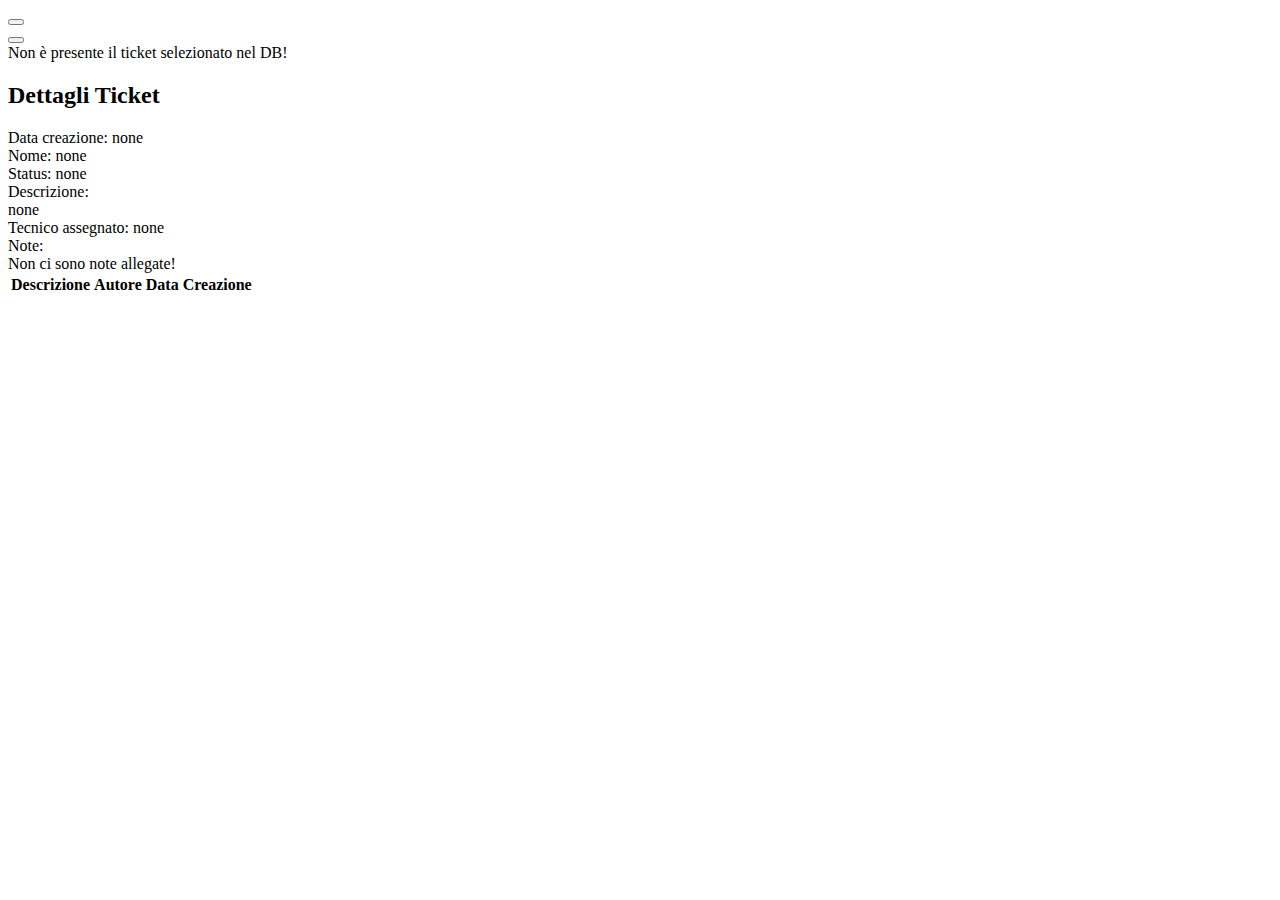
<file: src/main/resources/templates/ticket/view.html>
<!DOCTYPE html>
<html lang="en" xmlns:th="http://www.thymeleaf.org">

<head>
    <!-- Required meta tags -->
    <meta charset="utf-8">
    <meta name="viewport" content="width=device-width, initial-scale=1">

    <!-- Bootstrap CSS -->
    <link th:rel="stylesheet" th:href="@{/webjars/bootstrap/5.1.3/css/bootstrap.min.css}" />
    <link th:rel="stylesheet" th:href="@{/css/showTicket.css}">
    <title>Ticket Service</title>
</head>

<body>
    <header>

        <nav th:replace="fragments/navbar :: navbar('TicketCreate')"></nav>

    </header>

    <main>

        <div class="container mt-2">

            <!-- Alert di successo creazione ticket -->
            <th:block th:if="${successAlertMessage != null}">
                <div class="alert alert-success alert-dismissible fade show" role="alert">
                    <div th:text="${successAlertMessage}"></div>
                    <button type="button" class="btn-close" data-bs-dismiss="alert" aria-label="Close"></button>
                </div>
            </th:block>

            <!-- Alert di successo modifica ticket -->
            <th:block th:if="${successAlertModMessage != null}">
                <div class="alert alert-success alert-dismissible fade show" role="alert">
                    <div th:text="${successAlertModMessage}"></div>
                    <button type="button" class="btn-close" data-bs-dismiss="alert" aria-label="Close"></button>
                </div>
            </th:block>

            <!-- Alert di warning se non è stata selezionata alcun ticket esistente -->
            <th:block th:unless="${isSelectedTicket}">
                <div class="alert alert-warning alert-dismissible fade show" role="alert">
                    <div>Non è presente il ticket selezionato nel DB!</div>
                </div>
            </th:block>

            <!-- crea la pagina se è presente il ticket nel DB -->
            <th:block th:if="${isSelectedTicket}">
                <div class="container ticket-container mt-3">
                    <h2 class=" text-center border-bottom mb-3">Dettagli Ticket</h2>
                    <div class="row" th:object="${selectedTicket}">
                        <div class="col-12 col-md-8 mb-2">
                            <span class="main-subTitle">Data creazione:</span>
                            <span class="main-data" th:text="*{createdAt}">none</span>
                        </div>
                        <div class="col-12 col-md-8 mb-2">
                            <span class="main-subTitle">Nome:</span>
                            <span class="main-data" th:text="*{nome}">none</span>
                        </div>
                        <div class="col-12 col-md-4 mb-2">
                            <span class="main-subTitle">Status:</span>
                            <span class="main-data" th:text="*{actualStatus.getName()}">none</span>
                        </div>
                        <div class="col-12 col-md-8 mb-2">
                            <span class="main-subTitle">Descrizione:</span>
                            <div class="main-data" th:text="*{descrizione}">none</div>
                        </div>
                        <div class="col-12 col-md-4 mb-2">
                            <span class="main-subTitle">Tecnico assegnato:</span>
                            <span class="main-data" th:text="*{userAssigned.getName()}">none</span>
                        </div>
                        <div class="col-12 col-md-8">
                            <span class="main-subTitle">Note:</span>
                            <!-- Alert che non ci sono note alegate al ticket selezionato -->
                            <th:block th:unless="*{noteList.size() > 0}">
                                <div class="alert alert-info" role="alert">
                                    <div>Non ci sono note allegate!</div>
                                </div>
                            </th:block>
                            <!-- mostra tabellla se presente almenu una nota -->
                            <table th:if="*{noteList.size() > 0}" class="table table-striped">
                                <thead>
                                    <tr>
                                        <th scope="col">Descrizione</th> <!-- Header testo della nota -->
                                        <th scope="col">Autore</th> <!-- Header il nome dell'autode della nota -->
                                        <th scope="col">Data Creazione</th>
                                        <!-- Header per la data di creazione del ticket -->
                                    </tr>
                                </thead>
                                <tbody>
                                    <tr th:each="singolaNota : *{noteList}">
                                        <!-- cella con la descrizione -->
                                        <td th:text="${singolaNota.text}"></td>
                                        <!-- cella con il nome dell'autode della nota  -->
                                        <td th:text="${singolaNota.author}"></td>
                                        <!-- cella della data di creazione -->
                                        <td th:text="${singolaNota.createdAt}"></td>
                                    </tr>
                                </tbody>
                            </table>

                        </div>
                    </div>
                </div>
            </th:block>


        </div>

    </main>
    <!-- Bootstrap Bundle with Popper -->
    <script th:src="@{/webjars/bootstrap/5.1.3/js/bootstrap.bundle.min.js}"></script>
</body>

</html>
</file>
